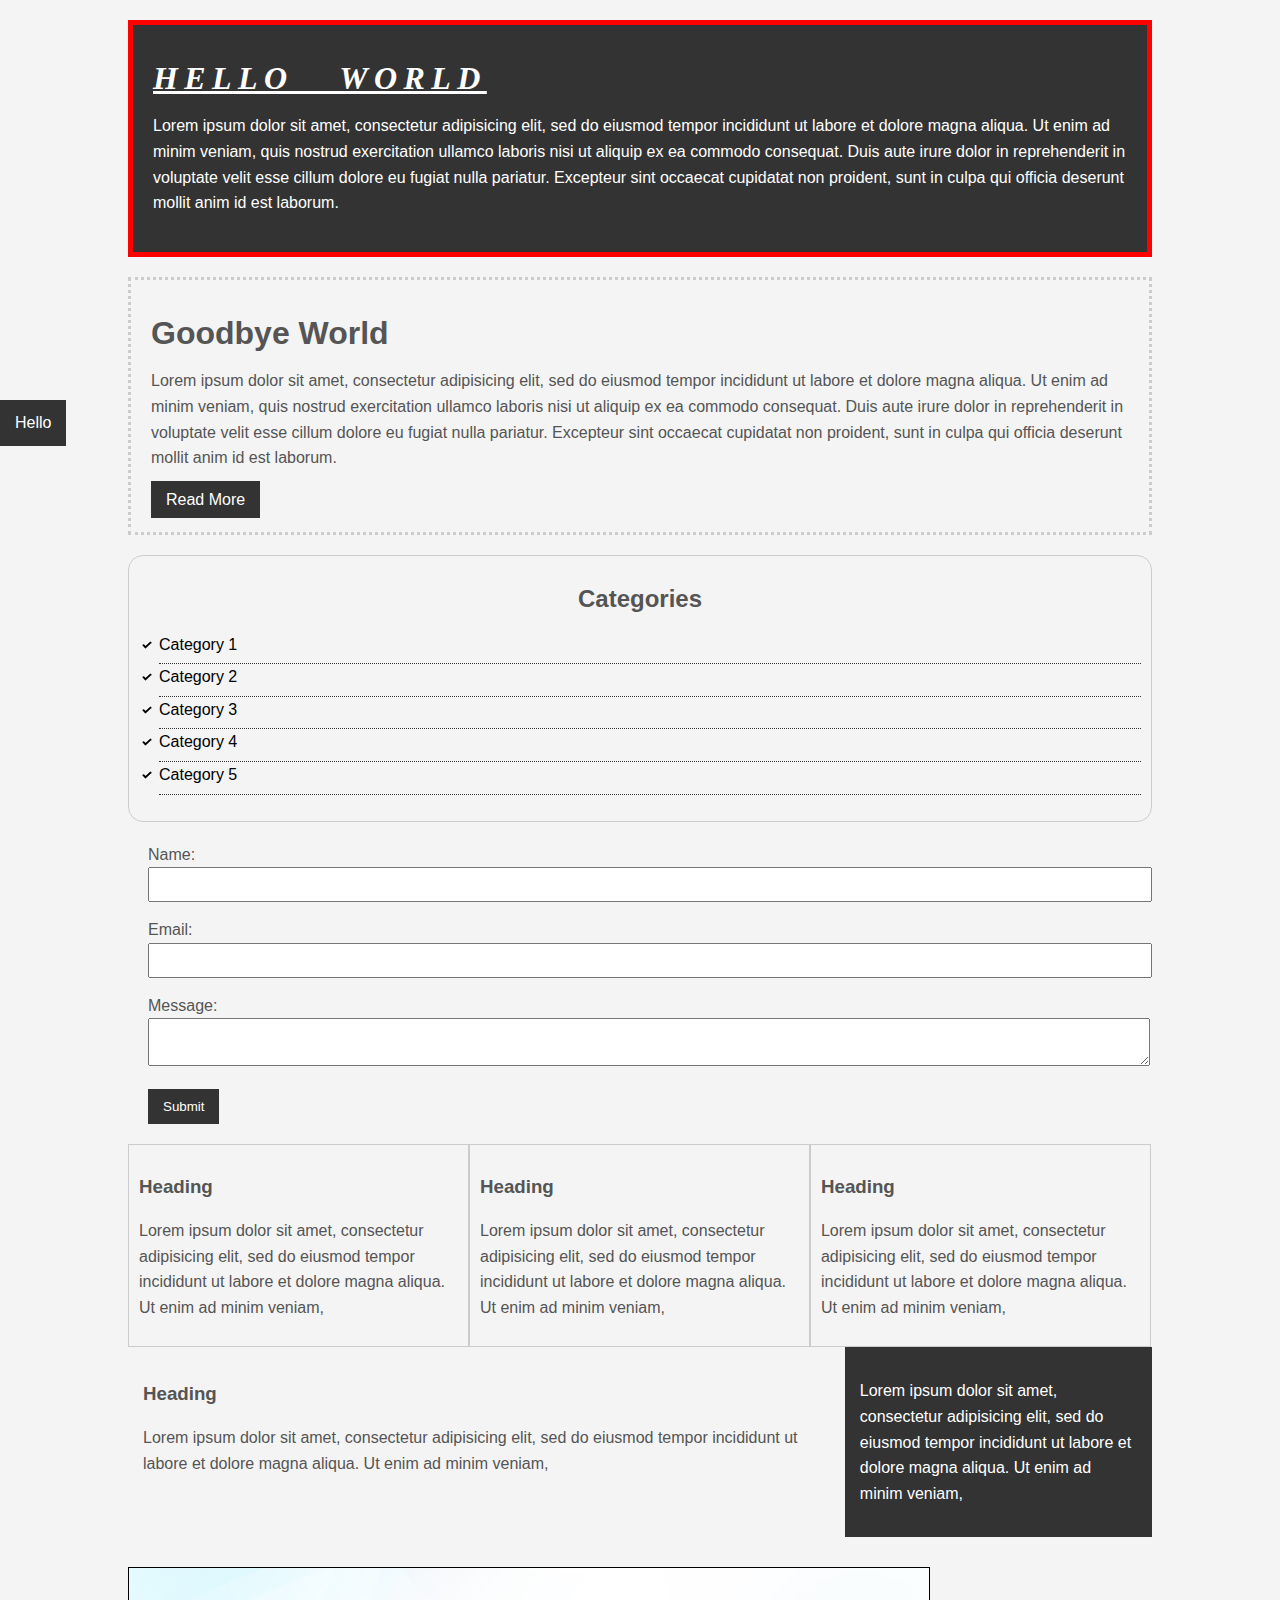
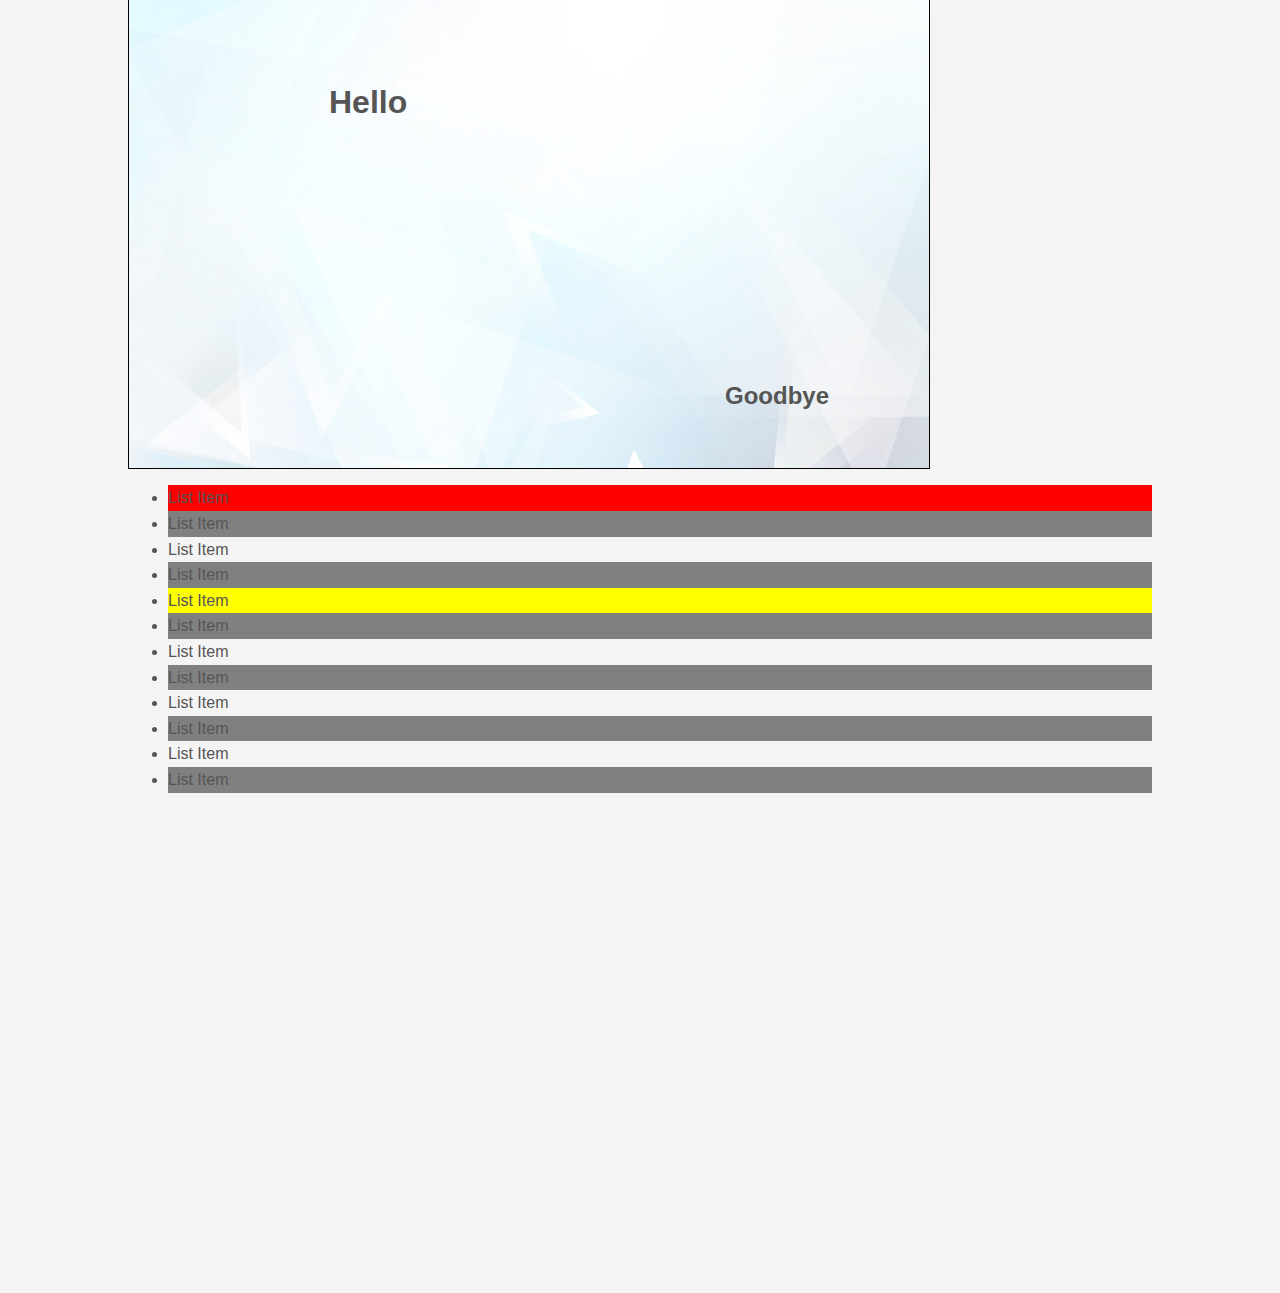
<file: csscheatsheet/index.html>
<!DOCTYPE html>
<html>
<head>
	<title>CSS Cheat Sheet</title>
	<link rel="stylesheet" type="text/css" href="css/style.css">
</head>
<body>
	<div class="container">
		<div class="box-1">
			<h1>Hello World</h1>
			<p>Lorem ipsum dolor sit amet, consectetur adipisicing elit, sed do eiusmod
			tempor incididunt ut labore et dolore magna aliqua. Ut enim ad minim veniam,
			quis nostrud exercitation ullamco laboris nisi ut aliquip ex ea commodo
			consequat. Duis aute irure dolor in reprehenderit in voluptate velit esse
			cillum dolore eu fugiat nulla pariatur. Excepteur sint occaecat cupidatat non
			proident, sunt in culpa qui officia deserunt mollit anim id est laborum.</p>
		</div>

		<div class="box-2">
			<h1>Goodbye World</h1>
			<p>Lorem ipsum dolor sit amet, consectetur adipisicing elit, sed do eiusmod
			tempor incididunt ut labore et dolore magna aliqua. Ut enim ad minim veniam,
			quis nostrud exercitation ullamco laboris nisi ut aliquip ex ea commodo
			consequat. Duis aute irure dolor in reprehenderit in voluptate velit esse
			cillum dolore eu fugiat nulla pariatur. Excepteur sint occaecat cupidatat non
			proident, sunt in culpa qui officia deserunt mollit anim id est laborum.</p>
			<a class="button" href="">Read More</a>
		</div>

		<div class="categories">
			<h2>Categories</h2>
			<ul>
				<li><a href="#">Category 1</a></li>
				<li><a href="#">Category 2</a></li>
				<li><a href="#">Category 3</a></li>
				<li><a href="#">Category 4</a></li>
				<li><a href="test.html">Category 5</a></li>
			</ul>
		</div>

		<form class="my-form">
			<div class="form-group">
				<label>Name: </label>
				<input type="text" name="name">
			</div>
			<div class="form-group">
				<label>Email: </label>
				<input type="text" name="email">
			</div>
			<div class="form-group">
				<label>Message: </label>
				<textarea name="message"></textarea>
			</div>
			<input class="button" type="submit" value="Submit" name="">
		</form>

		<div class="block">
			<h3>Heading</h3>
			<p>Lorem ipsum dolor sit amet, consectetur adipisicing elit, sed do eiusmod
			tempor incididunt ut labore et dolore magna aliqua. Ut enim ad minim veniam,
			</p>
		</div>
		<div class="block">
			<h3>Heading</h3>
			<p>Lorem ipsum dolor sit amet, consectetur adipisicing elit, sed do eiusmod
			tempor incididunt ut labore et dolore magna aliqua. Ut enim ad minim veniam,
			</p>
		</div>
		<div class="block">
			<h3>Heading</h3>
			<p>Lorem ipsum dolor sit amet, consectetur adipisicing elit, sed do eiusmod
			tempor incididunt ut labore et dolore magna aliqua. Ut enim ad minim veniam,
			</p>
		</div>

		<div class="clr"></div>

		<div id="main-block">
			<h3>Heading</h3>
			<p>Lorem ipsum dolor sit amet, consectetur adipisicing elit, sed do eiusmod
			tempor incididunt ut labore et dolore magna aliqua. Ut enim ad minim veniam,
			</p>
		</div>

		<div id="sidebar">
			<p>Lorem ipsum dolor sit amet, consectetur adipisicing elit, sed do eiusmod
			tempor incididunt ut labore et dolore magna aliqua. Ut enim ad minim veniam,
			</p>
		</div>

		<div class="clr"></div>

		<div class="p-box">
			<h1>Hello</h1>
			<h2>Goodbye</h2>
		</div>

		<ul class="my-list">
			<li>List Item</li>
			<li>List Item</li>
			<li>List Item</li>
			<li>List Item</li>
			<li>List Item</li>
			<li>List Item</li>
			<li>List Item</li>
			<li>List Item</li>
			<li>List Item</li>
			<li>List Item</li>
			<li>List Item</li>
			<li>List Item</li>
		</ul>
	</div><!-- ./container -->

	<a class="fix-me button" href="">Hello</a>

	<div style="margin-top:500px;"></div>
</body>
</html>
</file>
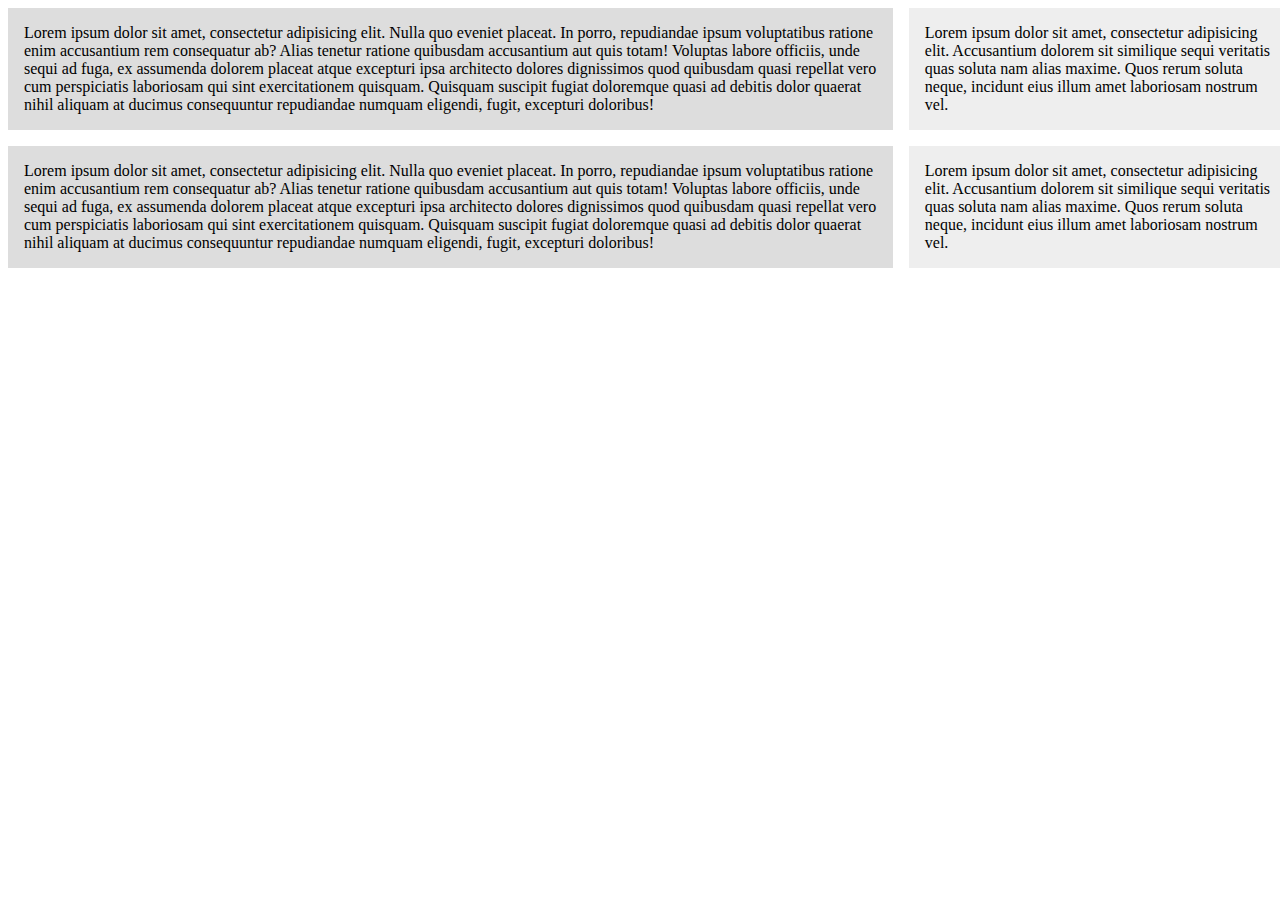
<file: cssgrid/index.html>
<!DOCTYPE html>
<html>
<head>
  <title>CSS Grids</title>
  <style>
    .wrapper{
      display:grid;
      grid-template-columns: 70% 30%;
      /*
      grid-column-gap:1em;
      grid-row-gap:1em;
      */
      grid-gap:1em;
    }

    .wrapper > div{
      background:#eee;
      padding:1em;
    }
    .wrapper > div:nth-child(odd){
      background:#ddd;
    }

  </style>
</head>
<body>
  <div class="wrapper">
    <div>
      Lorem ipsum dolor sit amet, consectetur adipisicing elit. Nulla quo eveniet placeat. In porro, repudiandae ipsum voluptatibus ratione enim accusantium rem consequatur ab? Alias tenetur ratione quibusdam accusantium aut quis totam! Voluptas labore officiis, unde sequi ad fuga, ex assumenda dolorem placeat atque excepturi ipsa architecto dolores dignissimos quod quibusdam quasi repellat vero cum perspiciatis laboriosam qui sint exercitationem quisquam. Quisquam suscipit fugiat doloremque quasi ad debitis dolor quaerat nihil aliquam at ducimus consequuntur repudiandae numquam eligendi, fugit, excepturi doloribus!
    </div>
    <div>
      Lorem ipsum dolor sit amet, consectetur adipisicing elit. Accusantium dolorem sit similique sequi veritatis quas soluta nam alias maxime. Quos rerum soluta neque, incidunt eius illum amet laboriosam nostrum vel.
    </div>

    <div>
      Lorem ipsum dolor sit amet, consectetur adipisicing elit. Nulla quo eveniet placeat. In porro, repudiandae ipsum voluptatibus ratione enim accusantium rem consequatur ab? Alias tenetur ratione quibusdam accusantium aut quis totam! Voluptas labore officiis, unde sequi ad fuga, ex assumenda dolorem placeat atque excepturi ipsa architecto dolores dignissimos quod quibusdam quasi repellat vero cum perspiciatis laboriosam qui sint exercitationem quisquam. Quisquam suscipit fugiat doloremque quasi ad debitis dolor quaerat nihil aliquam at ducimus consequuntur repudiandae numquam eligendi, fugit, excepturi doloribus!
    </div>
    <div>
      Lorem ipsum dolor sit amet, consectetur adipisicing elit. Accusantium dolorem sit similique sequi veritatis quas soluta nam alias maxime. Quos rerum soluta neque, incidunt eius illum amet laboriosam nostrum vel.
    </div>
  </div>
</body>
</html>
</file>
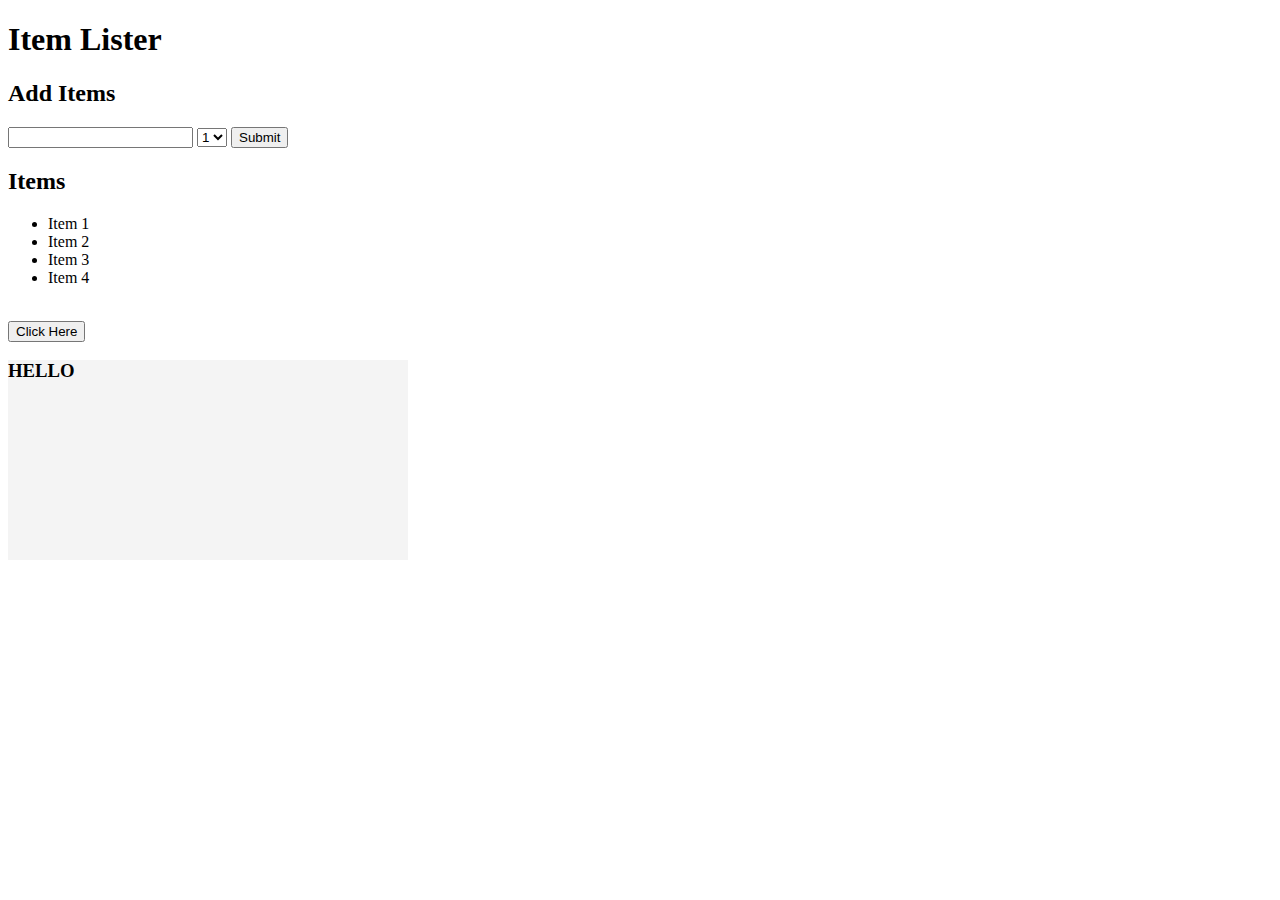
<file: domcrashcourse/index.html>
<!DOCTYPE html>
<html lang="en">
<head>
  <meta charset="UTF-8">
  <meta name="viewport" content="width=device-width, initial-scale=1.0">
  <meta http-equiv="X-UA-Compatible" content="ie=edge">
  <link rel="stylesheet" href="https://maxcdn.bootstrapcdn.com/bootstrap/4.0.0-beta/css/bootstrap.min.css" integrity="sha384-/Y6pD6FV/Vv2HJnA6t+vslU6fwYXjCFtcEpHbNJ0lyAFsXTsjBbfaDjzALeQsN6M" crossorigin="anonymous">
  <title>Item Lister</title>
</head>
<body>
  <header id="main-header" class="bg-success text-white p-4 mb-3">
    <div class="container">
      <h1 id="header-title">Item Lister <span style="display:none">123</span></h1>
    </div>
  </header>
  <div class="container">
   <div id="main" class="card card-body">
    <h2 class="title">Add Items</h2>
    <form class="form-inline mb-3">
      <input type="text" class="form-control mr-2">
      <select class="form-control mr-2">
        <option value="1">1</option>
        <option value="2">2</option>
        <option value="3">3</option>
      </select>
      <input type="submit" class="btn btn-dark" value="Submit">
    </form>
    <h2 class="title">Items</h2>
    <ul id="items" class="list-group">
      <li class="list-group-item">Item 1</li>
      <li class="list-group-item">Item 2</li>
      <li class="list-group-item">Item 3</li>
      <li class="list-group-item">Item 4</li>
    </ul>
    <div id="output"></div>
    <br>
    <button class="btn btn-dark btn-block" id="button">Click Here</button>
    <br>
    <div id="box" style="width:400px;height:200px;background:#f4f4f4"><h3>HELLO</h3></div>
   </div>
  </div>

  <script src="dom.js"></script>
</body>
</html>
</file>
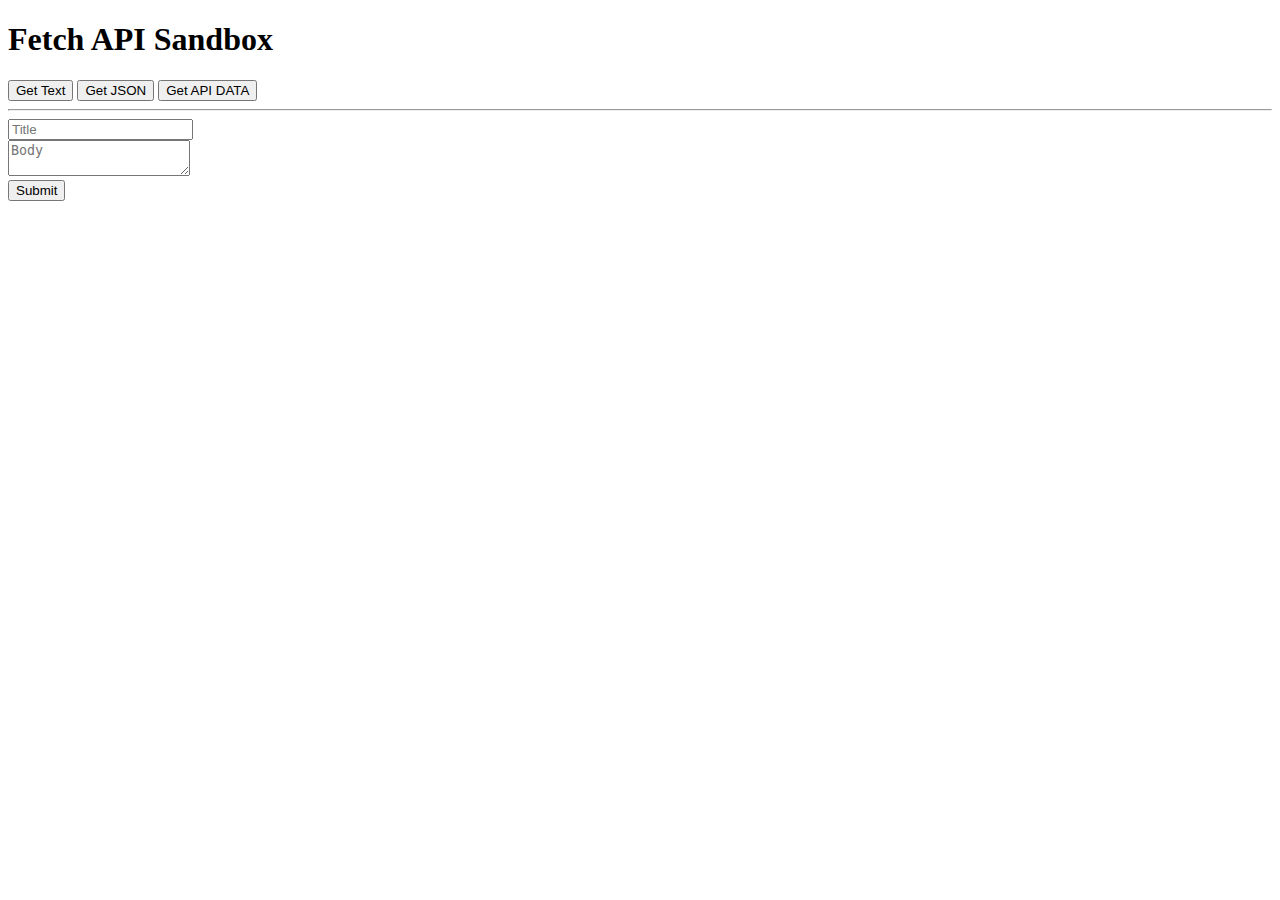
<file: fetchsandbox/index.html>
<!DOCTYPE html>
<html lang="en">
<head>
  <meta charset="UTF-8">
  <meta name="viewport" content="width=device-width, initial-scale=1.0">
  <meta http-equiv="X-UA-Compatible" content="ie=edge">
  <title>Fetch API Sandbox</title>
  <link rel="stylesheet" href="https://maxcdn.bootstrapcdn.com/bootstrap/4.0.0-beta/css/bootstrap.min.css" integrity="sha384-/Y6pD6FV/Vv2HJnA6t+vslU6fwYXjCFtcEpHbNJ0lyAFsXTsjBbfaDjzALeQsN6M" crossorigin="anonymous">
  
</head>
<body>
  <div class="container">
    <h1 class="display-4 mb-4">Fetch API Sandbox</h1>
    <div class="d-flex">
      <button class="btn btn-primary mr-4" id="getText">Get Text</button>
      <button class="btn btn-success mr-4" id="getUsers">Get JSON</button>
      <button class="btn btn-warning mr-4" id="getPosts">Get API DATA</button>
    </div>
    <hr>
    <div id="output"></div>
    <form id="addPost">
      <div class="form-group">
        <input type="text" id="title" class="form-control" placeholder="Title">
      </div>
      <div class="form-group">
        <textarea id="body" class="form-control" placeholder="Body"></textarea>
      </div>
      <input type="submit" class="btn btn-secondary" value="Submit">
    </form>
  </div>

  <script>
    document.getElementById('getText').addEventListener('click', getText);
    document.getElementById('getUsers').addEventListener('click', getUsers);
    document.getElementById('getPosts').addEventListener('click', getPosts);
    document.getElementById('addPost').addEventListener('submit', addPost);

    function getText(){
      // fetch('sample.txt')
      // .then(function(res){
      //   return res.text();
      // }) //until this point we will get promise only
      // .then(function(data){
      //   console.log(data);
      // });

      fetch('sample.txt')
      .then((res) => res.text())
      .then((data) => {
        document.getElementById('output').innerHTML = data;
      })
      .catch((err) => console.log(err))
    }

    function getUsers(){
      fetch('users.json')
      .then((res) => res.json())
      .then((data) => {
        let output = '<h2 class="mb-4">Users</h2>';
        data.forEach(function(user){
          output += `
            <ul class="list-group mb-3">
              <li class="list-group-item">ID: ${user.id}</li>
              <li class="list-group-item">Name: ${user.name}</li>
              <li class="list-group-item">Email: ${user.email}</li>
            </ul>
          `;
        });
        document.getElementById('output').innerHTML = output;
      })
    }

    function getPosts(){
      fetch('https://jsonplaceholder.typicode.com/posts')
      .then((res) => res.json())
      .then((data) => {
        let output = '<h2 class="mb-4">Posts</h2>';
        data.forEach(function(post){
          output += `
            <div class="card card-body mb-3">
              <h3>${post.title}</h3>
              <p>${post.body}</p>
            </div>
          `;
        });
        document.getElementById('output').innerHTML = output;
      })
    }

    function addPost(e){
      e.preventDefault();

      let title = document.getElementById('title').value;
      let body = document.getElementById('body').value;

      fetch('https://jsonplaceholder.typicode.com/posts', {
        method:'POST',
        headers: {
          'Accept': 'application/json, text/plain, */*',
          'Content-type':'application/json'
        },
        body:JSON.stringify({title:title, body:body})
      })
      .then((res) => res.json())
      .then((data) => console.log(data))
    }
  </script>
</body>
</html>
</file>
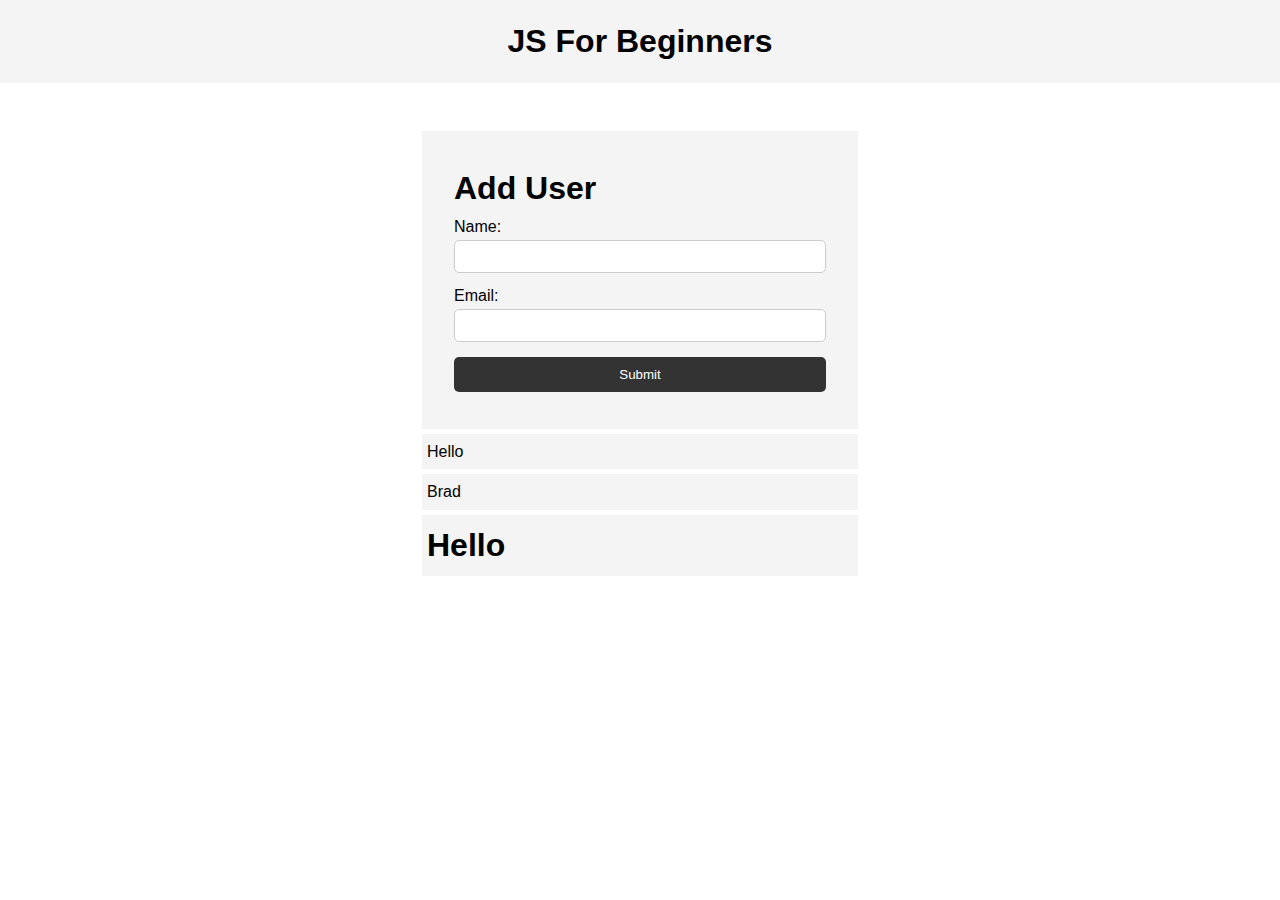
<file: Javascript/index.html>
<!DOCTYPE html>
<html lang="en">
  <head>
    <meta charset="UTF-8" />
    <meta name="viewport" content="width=device-width, initial-scale=1.0" />
    <meta http-equiv="X-UA-Compatible" content="ie=edge" />
    <title>JS For Beginners</title>
    <link rel="stylesheet" href="style.css">
  </head>
  <body>
    <header>
      <h1>JS For Beginners</h1>
    </header>

    <section class="container">
      <form id="my-form">
        <h1>Add User</h1>
        <div class="msg"></div>
        <div>
          <label for="name">Name:</label>
          <input type="text" id="name">
        </div>
        <div>
          <label for="email">Email:</label>
          <input type="text" id="email">
        </div>
        <input class="btn" type="submit" value="Submit">
      </form>

      <ul id="users"></ul>

       <ul class="items">
        <li class="item">Item 1</li>
        <li class="item">Item 2</li>
        <li class="item">Item 3</li>
      </ul>
    </section>
    

    <script src="main.js"></script>
  </body>
</html>
</file>
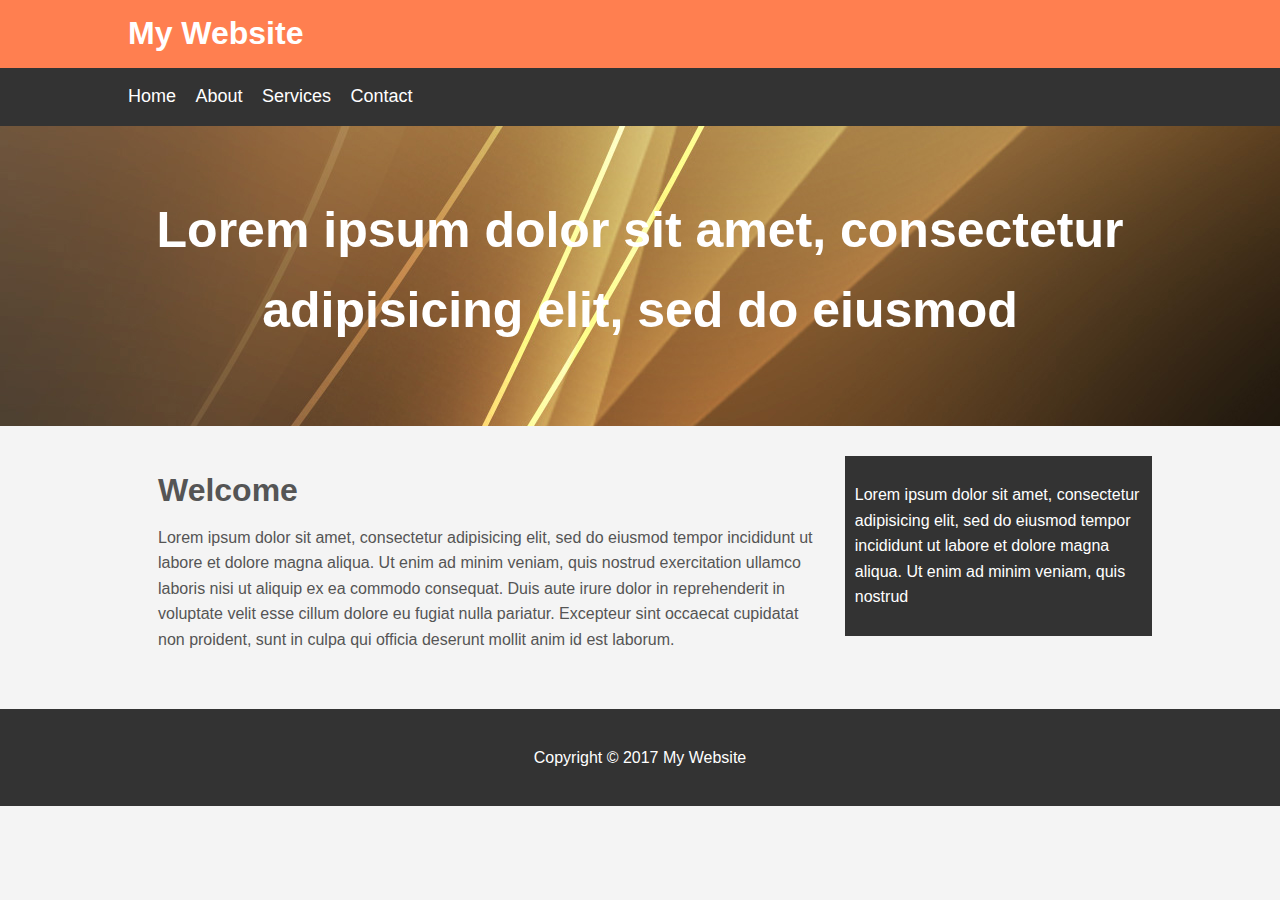
<file: mywebsite/index.html>
<!DOCTYPE html>
<html>
<head>
	<title>My Website for testing CSS</title>
	<link rel="stylesheet" type="text/css" href="css/style.css">
</head>
<body>
	<header id="main-header">
		<div class="container">
			<h1>My Website</h1>
		</div>
	</header>

	<nav id="navbar">
		<div class="container">
			<ul>
				<li><a href="#">Home</a></li>
				<li><a href="#">About</a></li>
				<li><a href="#">Services</a></li>
				<li><a href="#">Contact</a></li>
			</ul>
		</div>
	</nav>

	<section id="showcase">
		<div class="container">
			<h1>Lorem ipsum dolor sit amet, consectetur adipisicing elit, sed do eiusmod
			</h1>
		</div>
	</section>

	<div class="container">
		<section id="main">
			<h1>Welcome</h1>
			<p>Lorem ipsum dolor sit amet, consectetur adipisicing elit, sed do eiusmod
			tempor incididunt ut labore et dolore magna aliqua. Ut enim ad minim veniam,
			quis nostrud exercitation ullamco laboris nisi ut aliquip ex ea commodo
			consequat. Duis aute irure dolor in reprehenderit in voluptate velit esse
			cillum dolore eu fugiat nulla pariatur. Excepteur sint occaecat cupidatat non
			proident, sunt in culpa qui officia deserunt mollit anim id est laborum.</p>
		</section>
		<aside id="sidebar">
			<p>Lorem ipsum dolor sit amet, consectetur adipisicing elit, sed do eiusmod
			tempor incididunt ut labore et dolore magna aliqua. Ut enim ad minim veniam,
			quis nostrud </p>
		</aside>
	</div>

	<footer id="main-footer">
		<p>Copyright &copy; 2017 My Website</p>
	</footer>
</body>
</html>
</file>
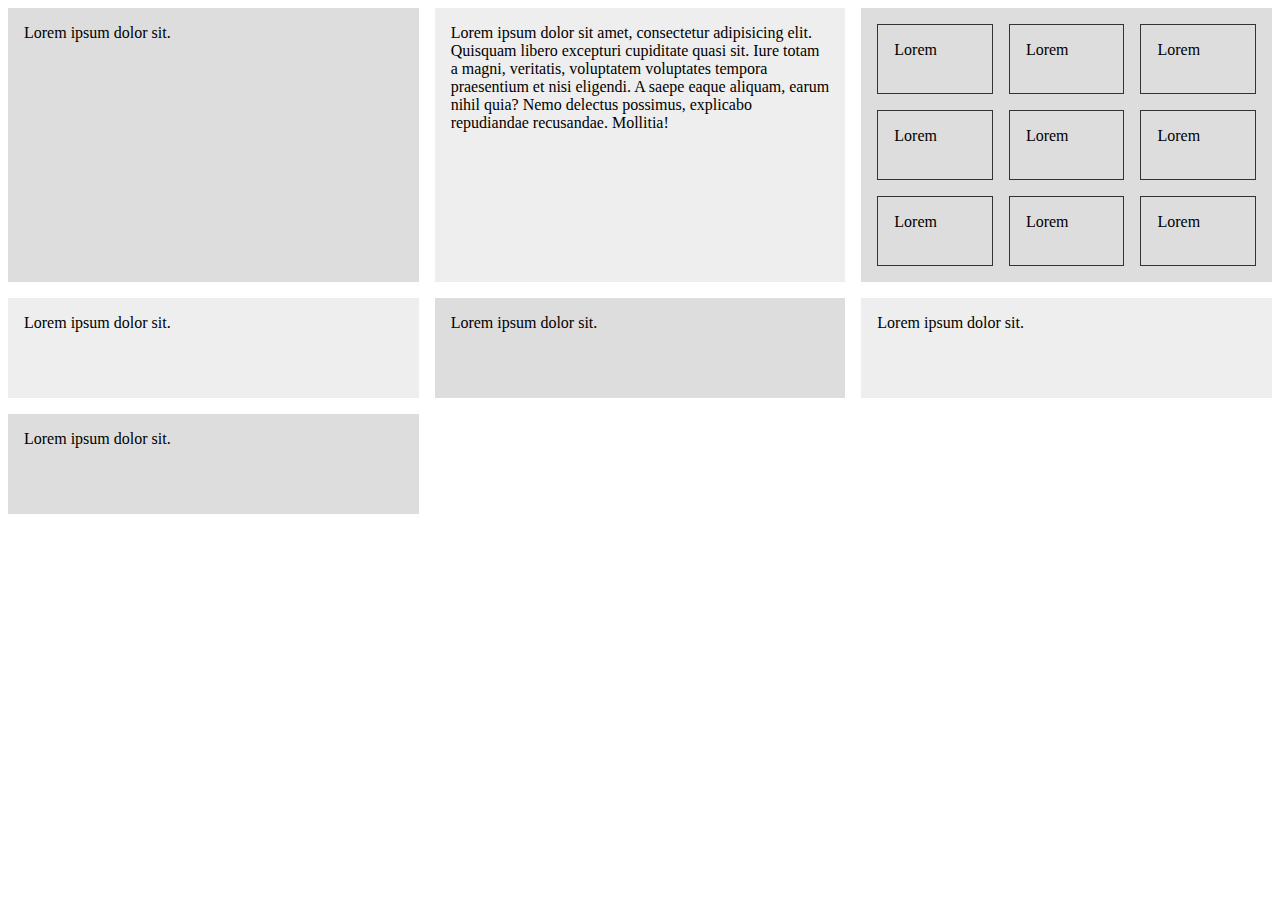
<file: cssgrid/index2.html>
<!DOCTYPE html>
<html lang="en">
<head>
  <title>CSS Grid</title>
  <style>
    .wrapper{
      display:grid;
      /* grid-template-columns:1fr 1fr 1fr;*/
      grid-template-columns:repeat(3, 1fr);
      grid-gap:1em;
      /* grid-auto-rows:100px; */
      grid-auto-rows: minmax(100px, auto);
    }

    .nested{
      display:grid;
      grid-template-columns:repeat(3, 1fr);
      grid-auto-rows: 70px;
      grid-gap:1em;
    }

    .wrapper > div{
      background:#eee;
      padding:1em;
    }
    .wrapper > div:nth-child(odd){
      background:#ddd;
    }

    .nested > div{
      border:#333 1px solid;
      padding:1em;
    }
  </style>
</head>
<body>
  <div class="wrapper">
    <div>
      Lorem ipsum dolor sit.
    </div>
    <div>
      Lorem ipsum dolor sit amet, consectetur adipisicing elit. Quisquam libero excepturi cupiditate quasi sit. Iure totam a magni, veritatis, voluptatem voluptates tempora praesentium et nisi eligendi. A saepe eaque aliquam, earum nihil quia? Nemo delectus possimus, explicabo repudiandae recusandae. Mollitia!
    </div>
    <div class="nested">
      <div>Lorem</div>
      <div>Lorem</div>
      <div>Lorem</div>
      <div>Lorem</div>
      <div>Lorem</div>
      <div>Lorem</div>
      <div>Lorem</div>
      <div>Lorem</div>
      <div>Lorem</div>
    </div>
    <div>
      Lorem ipsum dolor sit.
    </div>
    <div>
      Lorem ipsum dolor sit.
    </div>
    <div>
      Lorem ipsum dolor sit.
    </div>
    <div>
      Lorem ipsum dolor sit.
    </div>
  </div>
</body>
</html>
</file>
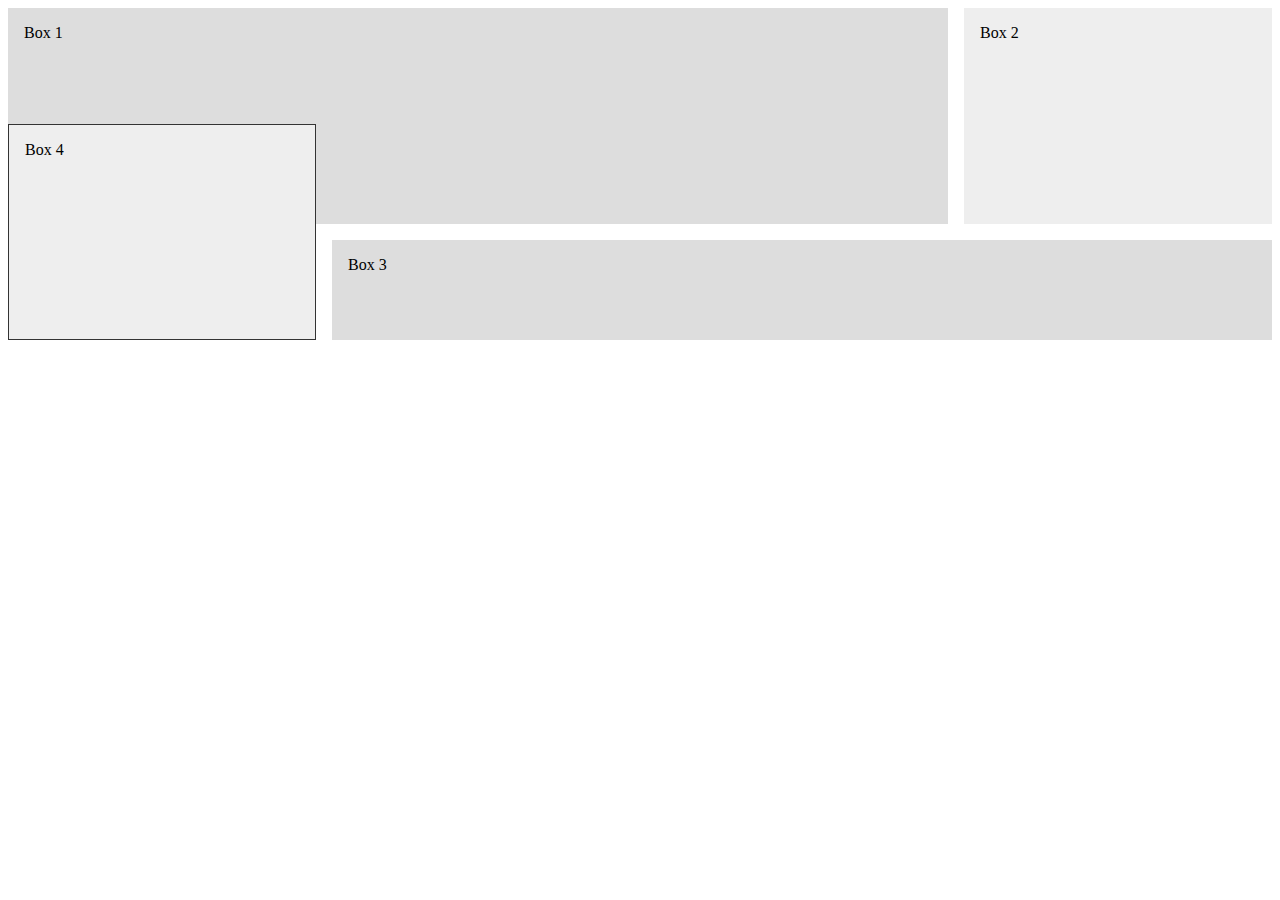
<file: cssgrid/index3.html>
<!DOCTYPE html>
<html lang="en">
<head>
  <title>CSS Grid</title>
  <style>
    .wrapper{
      display:grid;
      grid-template-columns:1fr 2fr 1fr;
      grid-auto-rows:minmax(100px, auto);
      grid-gap:1em;
      justify-items:stretch;
      align-items:stretch;
    }

    .wrapper > div{
      background:#eee;
      padding:1em;
    }
    .wrapper > div:nth-child(odd){
      background:#ddd;
    }

    .box1{
      /*align-self:start;*/
      grid-column:1/3;
      grid-row:1/3;
    }

    .box2{
      /*align-self:end;*/
      grid-column:3;
      grid-row:1/3;
    }

    .box3{
      /*justify-self:end;*/
      grid-column:2/4;
      grid-row:3;
    }

    .box4{
      grid-column:1;
      grid-row:2/4;
      border:1px solid #333;
    }

  </style>
</head>
<body>
  <div class="wrapper">
    <div class="box box1">Box 1</div>
    <div class="box box2">Box 2</div>
    <div class="box box3">Box 3</div>
    <div class="box box4">Box 4</div>
  </div>
</body>
</html>
</file>
<file: csscheatsheet/css/style.css>
/*
*{
	margin:0;
	padding:0;
}
*/

body{
	background-color:#f4f4f4;
	color:#555555;

	font-family: Arial, Helvetica, sans-serif;
	font-size:16px;
	font-weight:normal;
	/* Same as above */
	font: normal 16px Arial, Helvetica, sans-serif;

	line-height:1.6em;
	margin:0;
}

a{
	text-decoration: none;
	color:#000;
}

a:hover{
	color:red;
}

a:active{
	color:green;
}

a:visited{
	
}

.container{
	width:80%;
	margin:auto;
}

.button{
	background-color:#333;
	color:#fff;
	padding:10px 15px;
	border:none;
}

.button:hover{
	background:red;
	color:#fff;
}

.clr{
	clear:both;
}

.box-1{
	background-color:#333;
	color:#fff;

	border-right:5px red solid;
	border-left:5px red solid;
	border-top:5px red solid;
	border-bottom:5px red solid;
	border-width:3px;
	border-bottom-width:10px;
	border-top-style:dotted;

	border: 5px red solid;

	padding-top:20px;
	padding-bottom:20px;
	padding-right:20px;
	padding-left:20px;

	/* Same as above */
	padding:20px;

	margin-top:20px;
	margin:20px 0;
}

.box-1 h1{
	font-family:Tahoma;
	font-weight:800;
	font-style:italic;
	text-decoration:underline;
	text-transform:uppercase;
	letter-spacing: 0.2em;
	word-spacing: 1em;
}

.box-2{
	border:3px dotted #ccc;
	padding:20px;
	margin:20px 0;
}

.categories{
	border:1px #ccc solid;
	padding:10px;
	border-radius:15px;
}

.categories h2{
	text-align:center;
}

.categories ul{
	padding:0;
	padding-left:20px;
	list-style:square;
	list-style:none;
}

.categories li{
	padding-bottom:6px;
	border-bottom:dotted 1px #333;
	list-style-image: url('../images/check.png');
}

.my-form{
	padding:20px;
}

.my-form .form-group{
	padding-bottom:15px;
}

.my-form label{
	display:block;
}

.my-form input[type="text"], .my-form textarea{
	padding:8px;
	width:100%;
}

.block{
	float:left;
	width:33.3%;
	border:1px solid #ccc;
	padding:10px;
	box-sizing:border-box;
}

#main-block{
	float:left;
	width:70%;
	padding:15px;
	box-sizing: border-box;
}

#sidebar{
	float:right;
	width:30%;
	background-color:#333;
	color:#fff;
	padding:15px;
	box-sizing: border-box;
}

.p-box{
	width:800px;
	height:500px;
	border:1px solid #000;
	margin-top:30px;
	position:relative;
	background-image:url('../images/bgimage.jpg');
	background-repeat: no-repeat;
	background-position:100px 200px;
	background-position:center top;
}

.p-box h1{
	position:absolute;
	top:100px;
	left:200px;
}

.p-box h2{
	position:absolute;
	bottom:40px;
	right:100px;
}

.fix-me{
	position:fixed;
	top:400px;
}

.my-list li:first-child{
	background: red;
}

.my-list li:last-child{
	background: blue;
}

.my-list li:nth-child(5){
	background: yellow;
}

.my-list li:nth-child(even){
	background: grey;
}
</file>
<file: Javascript/style.css>
* {
    margin: 0;
    padding: 0;
    box-sizing: border-box;
  }
  
  body {
    font-family: Arial, Helvetica, sans-serif;
    line-height: 1.6;
  }
  
  ul {
    list-style: none;
  }
  
  ul li {
    padding: 5px;
    background: #f4f4f4;
    margin: 5px 0;
  }
  
  header {
    background: #f4f4f4;
    padding: 1rem;
    text-align: center;
  }
  
  .container {
    margin: auto;
    width: 500px;
    overflow: auto;
    padding: 3rem 2rem;
  }
  
  #my-form {
    padding: 2rem;
    background: #f4f4f4;
  }
  
  #my-form label {
    display: block;
  }
  
  #my-form input[type='text'] {
    width: 100%;
    padding: 8px;
    margin-bottom: 10px;
    border-radius: 5px;
    border: 1px solid #ccc;
  }
  
  .btn {
    display: block;
    width: 100%;
    padding: 10px 15px;
    border: 0;
    background: #333;
    color: #fff;
    border-radius: 5px;
    margin: 5px 0;
  }
  
  .btn:hover {
    background: #444;
  }
  
  .bg-dark {
    background: #333;
    color: #fff;
  }
  
  .error {
    background: orangered;
    color: #fff;
    padding: 5px;
    margin: 5px;
  }
</file>
<file: mywebsite/css/style.css>
body{
	background-color:#f4f4f4;
	color:#555;
	font-family:Arial, Helvetica, sans-serif;
	font-size:16px;
	line-height:1.6em;
	margin:0;
}

.container{
	width:80%;
	margin:auto;
	overflow:hidden;
}

#main-header{
	background-color:coral;
	color:#fff;
}

#navbar{
	background-color:#333;
	color:#fff;
}

#navbar ul{
	padding:0;
	list-style: none;
}

#navbar li{
	display:inline;
}

#navbar a{
	color:#fff;
	text-decoration: none;
	font-size:18px;
	padding-right:15px;
}

#showcase{
	background-image:url('../images/showcase.jpg');
	background-position:center right;
	min-height:300px;
	margin-bottom:30px;
	text-align: center;
}

#showcase h1{
	color:#fff;
	font-size:50px;
	line-height: 1.6em;
	padding-top:30px;
}

#main{
	float:left;
	width:70%;
	padding:0 30px;
	box-sizing: border-box;
}

#sidebar{
	float:right;
	width:30%;
	background: #333;
	color:#fff;
	padding:10px;
	box-sizing: border-box;
}

#main-footer{
	background: #333;
	color:#fff;
	text-align: center;
	padding:20px;
	margin-top:40px;
}

@media(max-width:600px){
	#main{
		width:100%;
		float:none;
	}

	#sidebar{
		width:100%;
		float:none;
	}
}
</file>
